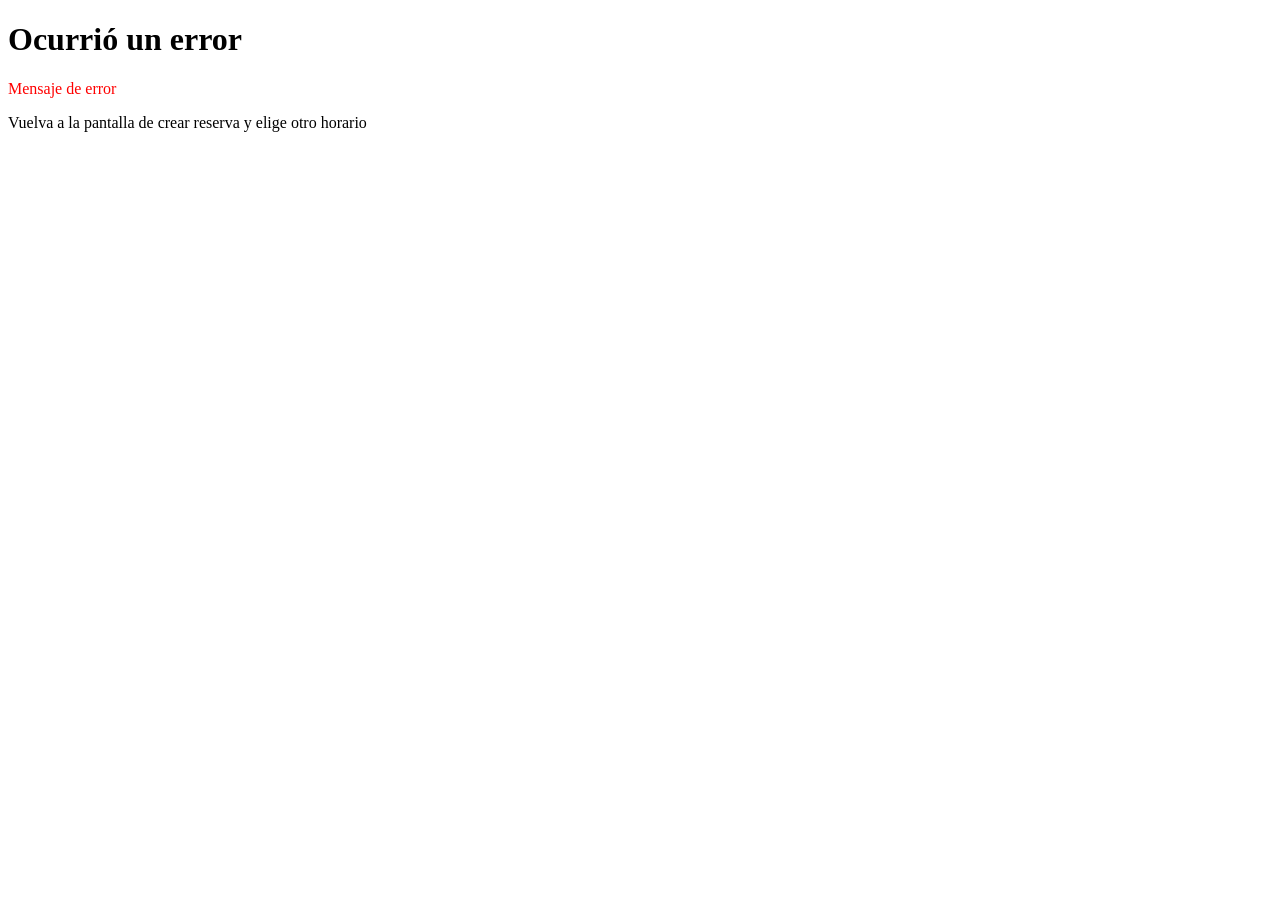
<file: src/main/resources/templates/horarioNoDisponible.html>
<!DOCTYPE html>
<html xmlns:th="http://www.thymeleaf.org">
<head>
    <meta charset="UTF-8">
    <title>Error</title>
</head>
<body>
    <h1>Ocurrió un error</h1>
    <p style="color: red;" th:text="${error}">Mensaje de error</p>
    <p>Vuelva a la pantalla de crear reserva y elige otro horario</p>
    <br>
</body>
</html>
</file>
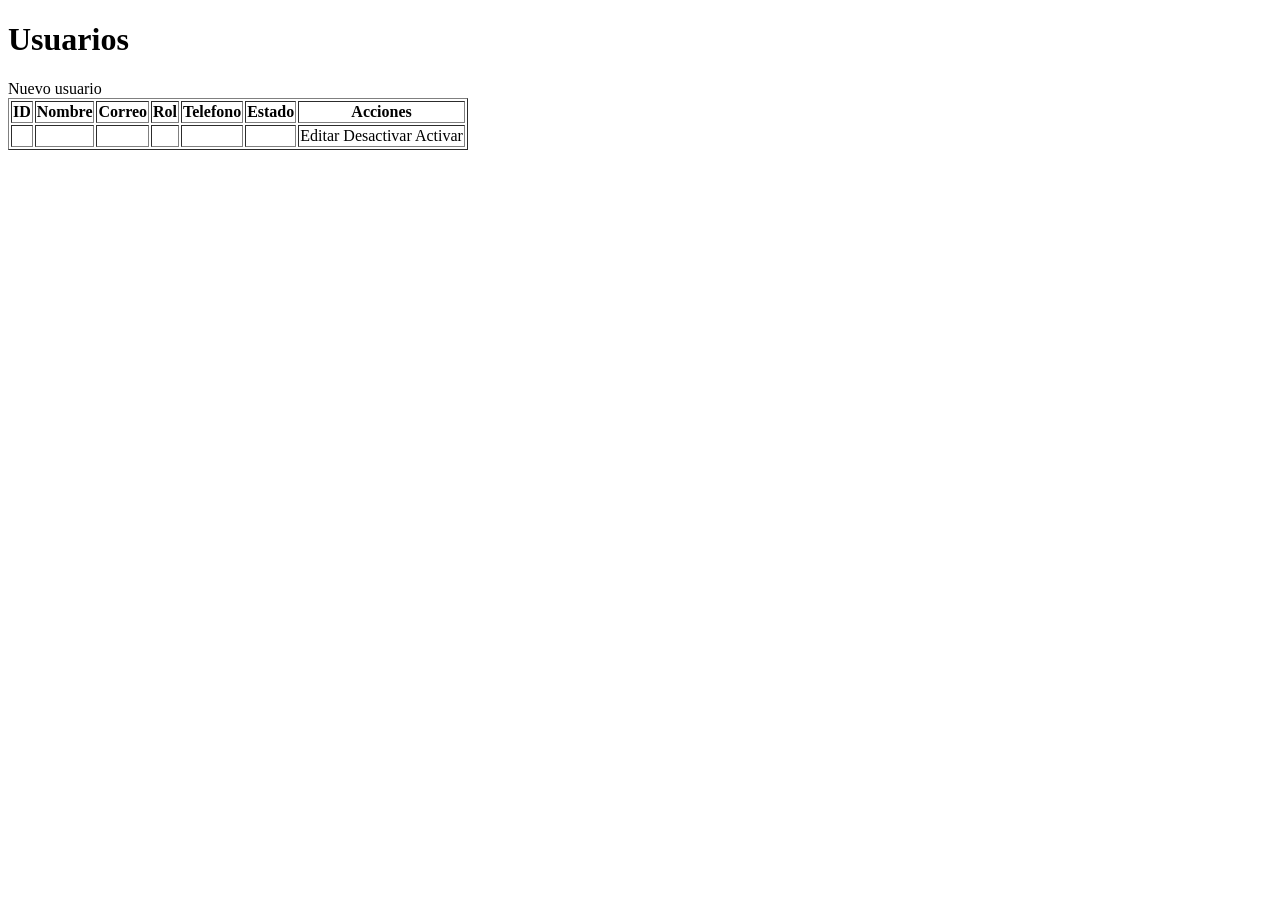
<file: src/main/resources/templates/usuarios.html>
<!DOCTYPE html>
<html xmlns:th="http://www.thymeleaf.org">

<head>
    <meta charset="UTF-8">
    <title>Usuarios - HEALTHPOINT</title>
</head>

<body>
    <h1>Usuarios</h1>
    <a th:href="@{/usuarios/nuevo}">Nuevo usuario</a>
    <table border="1">
        <thead>
            <tr>
                <th>ID</th>
                <th>Nombre</th>
                <th>Correo</th>
                <th>Rol</th>
                <th>Telefono</th>
                <th>Estado</th>
                <th>Acciones</th>
            </tr>
        </thead>
        <tbody>
            <tr th:each="u : ${usuarios}">
                <td th:text="${u.id}"></td>
                <td th:text="${u.nombre}"></td>
                <td th:text="${u.correo}"></td>
                <td th:text="${u.rol.nombre}"></td>
                <td th:text="${u.telefono}"></td>
                <td th:text="${u.activo ? 'Activo' : 'Inactivo'}"></td>
                <td>
                    <a th:href="@{/usuarios/editar/{id}(id=${u.id})}">Editar</a>
                    <a th:if="${u.activo}" th:href="@{/usuarios/desactivar/{id}(id=${u.id})}">
                        Desactivar
                    </a>
                    <a th:unless="${u.activo}" th:href="@{/usuarios/activar/{id}(id=${u.id})}">
                        Activar
                    </a>
                </td>
            </tr>
        </tbody>
    </table>
</body>

</html>
</file>
